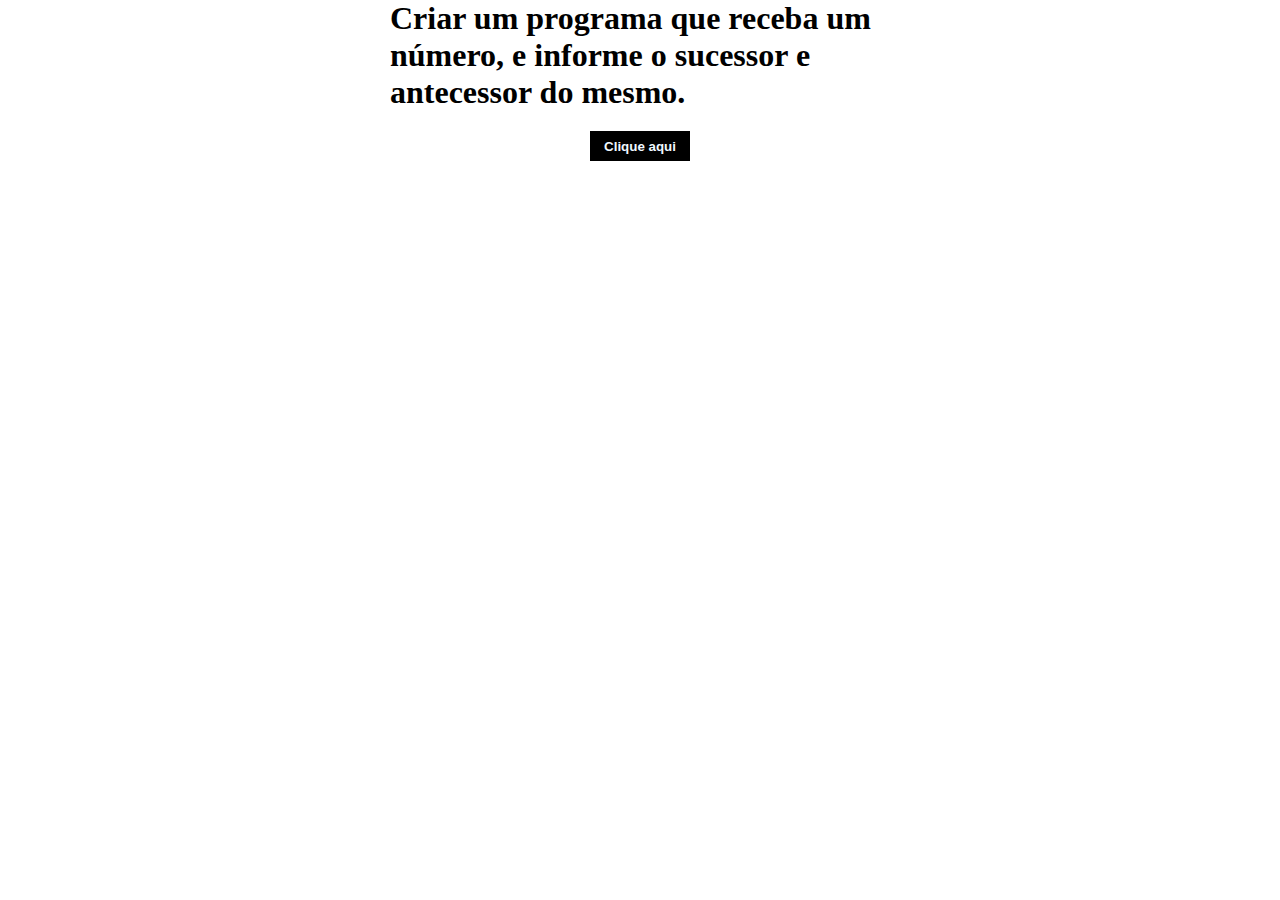
<file: ex001-js/index.html>
<!DOCTYPE html>
<html lang="pt-br">
<head>
    <meta charset="UTF-8">
    <meta name="viewport" content="width=device-width, initial-scale=1.0">
    <link rel="stylesheet" href="style.css">
    <script src="app.js"></script>
    <title>ex001 - JS</title>
</head>
<body>

    <h1>Criar um programa que receba um número, e informe o sucessor e antecessor do mesmo.</h1>
    <button type="button" onclick="antecessorEsucessor()">Clique aqui</button>
    
</body>
</html>
</file>
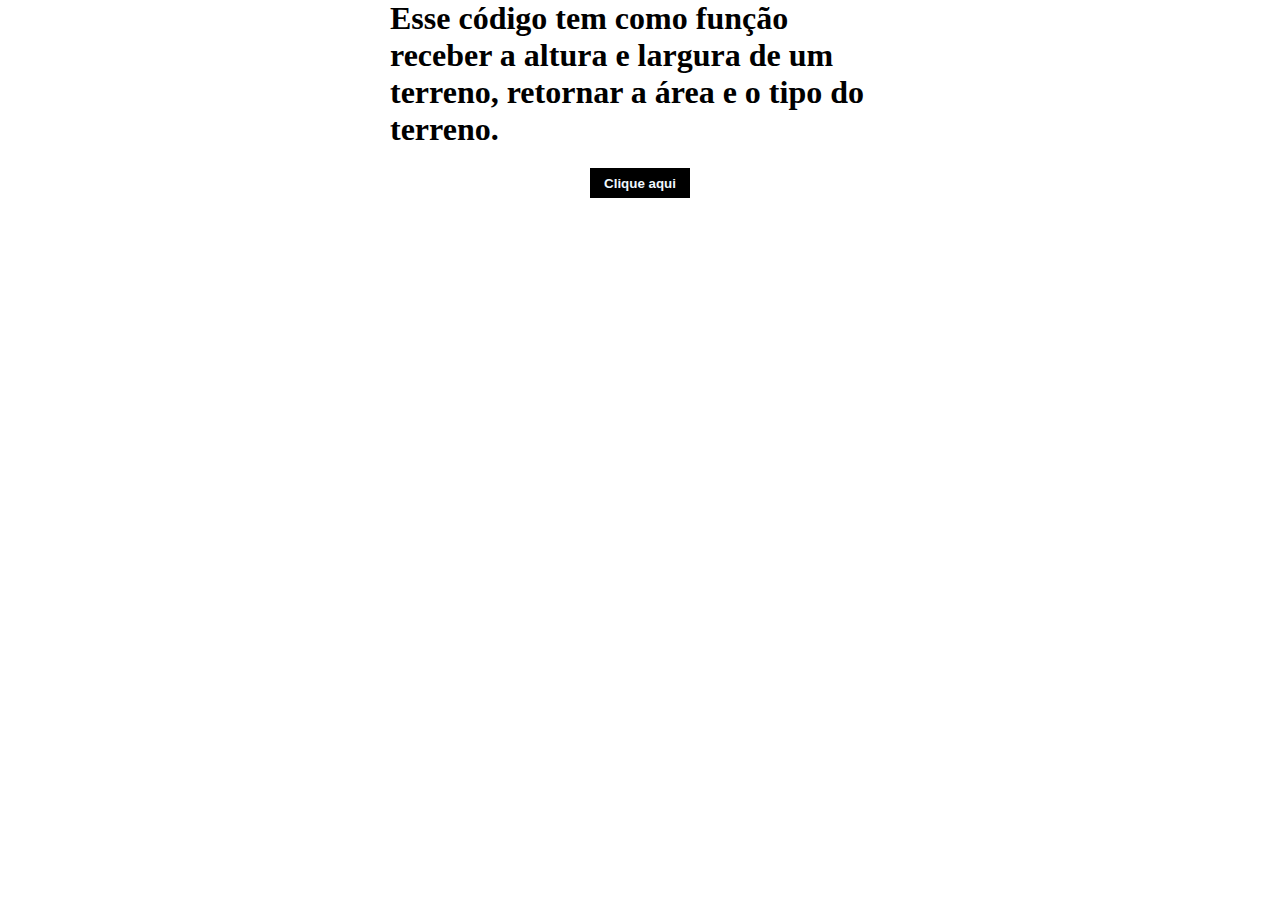
<file: ex002-js/index.html>
<!DOCTYPE html>
<html lang="pt-br">
<head>
    <meta charset="UTF-8">
    <meta name="viewport" content="width=device-width, initial-scale=1.0">
    <link rel="stylesheet" href="style.css">
    <script src="app.js"></script>
    <title>ex002 - JS</title>
</head>
<body>

  <h1>Esse código tem como função receber a altura e largura de um terreno, retornar a área e o tipo do terreno.</h1>
  <button type="button" onclick="areaTerreno()">Clique aqui</button>  
    
</body>
</html>
</file>
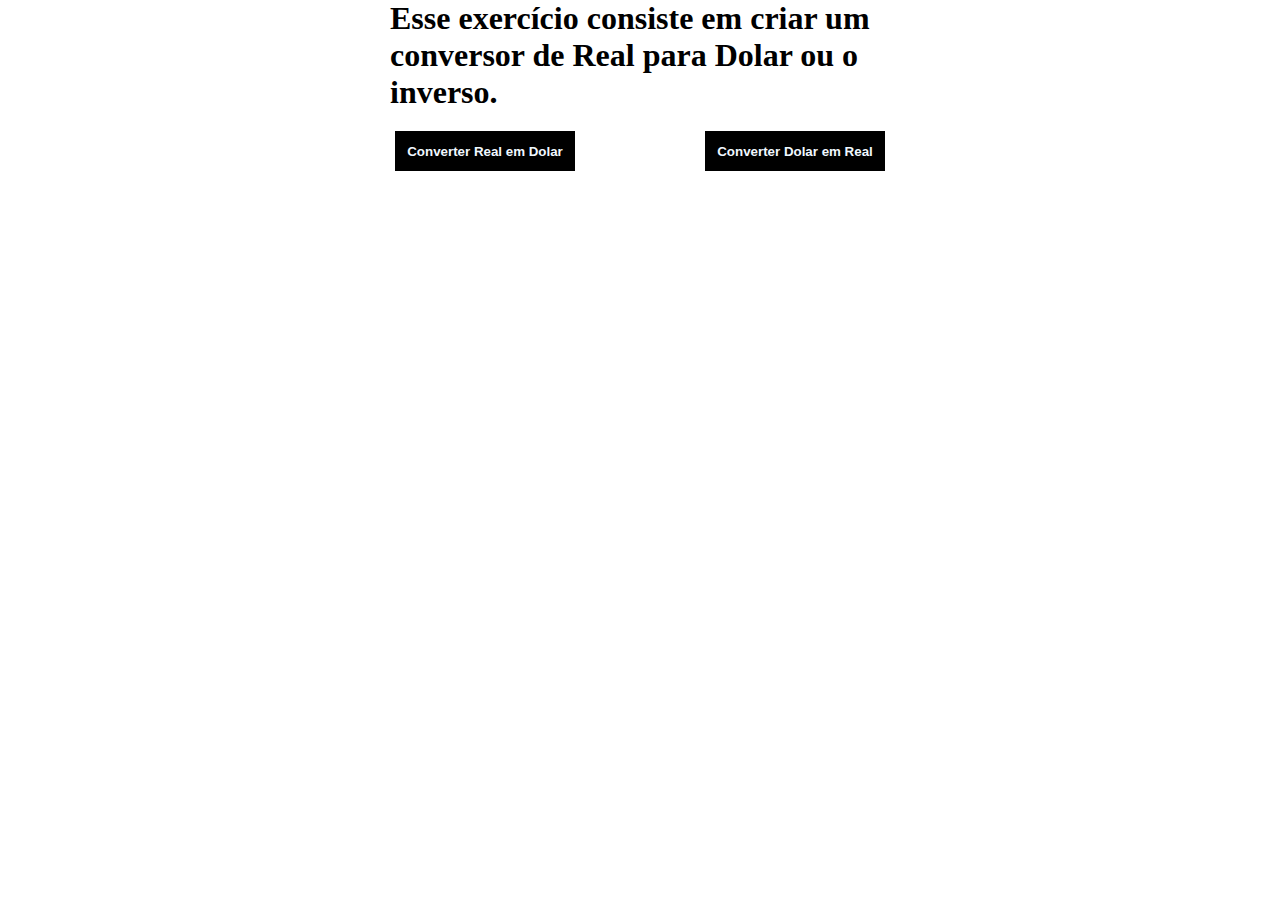
<file: ex003-js/index.html>
<!DOCTYPE html>
<html lang="pt-br">
<head>
    <meta charset="UTF-8">
    <meta name="viewport" content="width=device-width, initial-scale=1.0">
    <link rel="stylesheet" href="style.css">
    <script src="app.js"></script>
    <title>ex003 - JS</title>
</head>
<body>

    <h1>Esse exercício consiste em criar um conversor de Real para Dolar ou o inverso.</h1>
    <div class="btn">
        <button type="button" onclick="conversorParaDolar()">Converter Real em Dolar</button>
        <button type="button" onclick="conversorParaReal()">Converter Dolar em Real</button>
    </div>
    
</body>
</html>
</file>
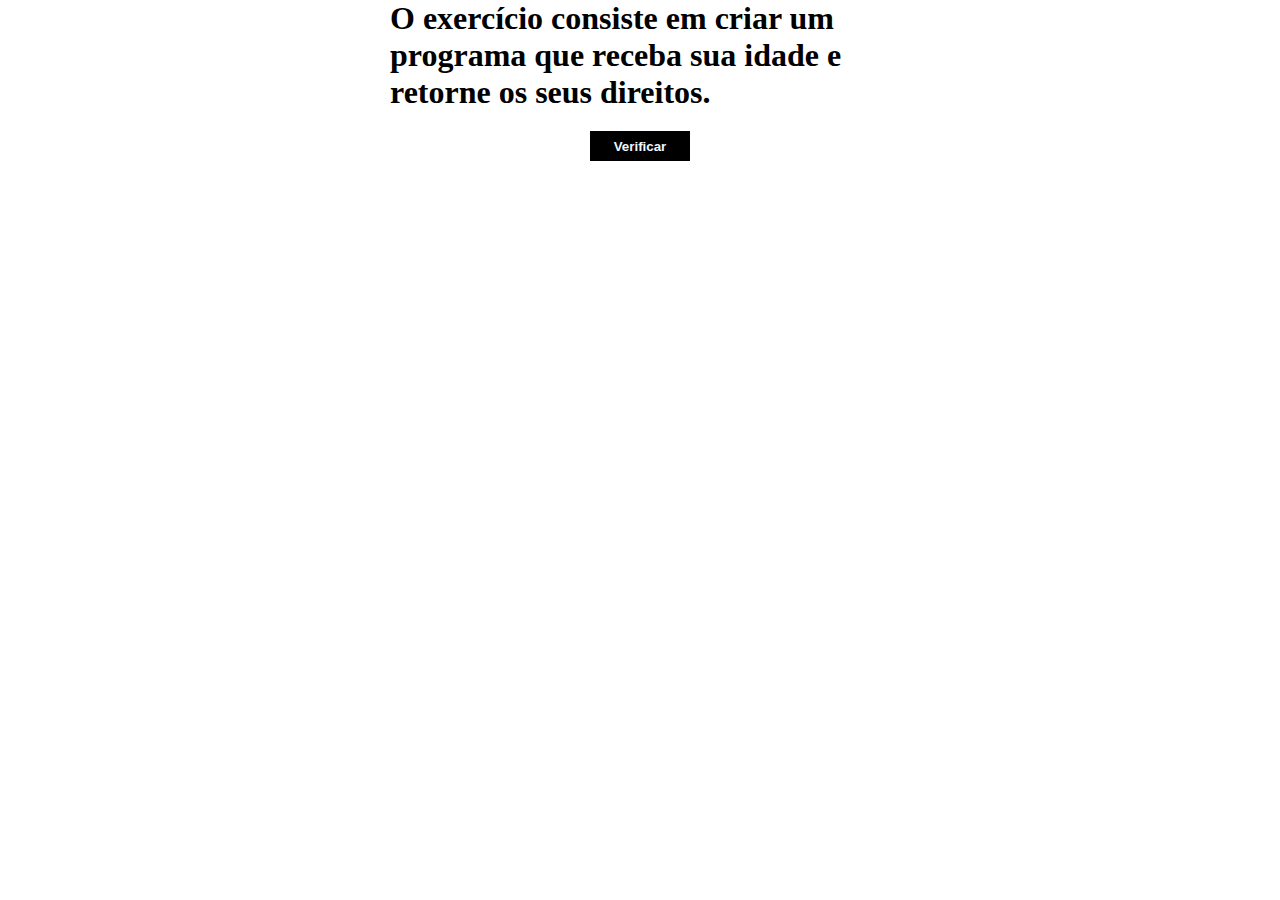
<file: ex004-js/index.html>
<!DOCTYPE html>
<html lang="pt-br">
    <head>
        <meta charset="UTF-8" />
        <meta name="viewport" content="width=device-width, initial-scale=1.0" />
        <link rel="stylesheet" href="style.css" />
        <script src="app.js"></script>
        <title>ex004 - JS</title>
    </head>
    <body>
        <h1>
            O exercício consiste em criar um programa que receba sua idade e
            retorne os seus direitos.
        </h1>
        <button type="button" onclick="seusDireitos()">Verificar</button>
    </body>
</html>
</file>
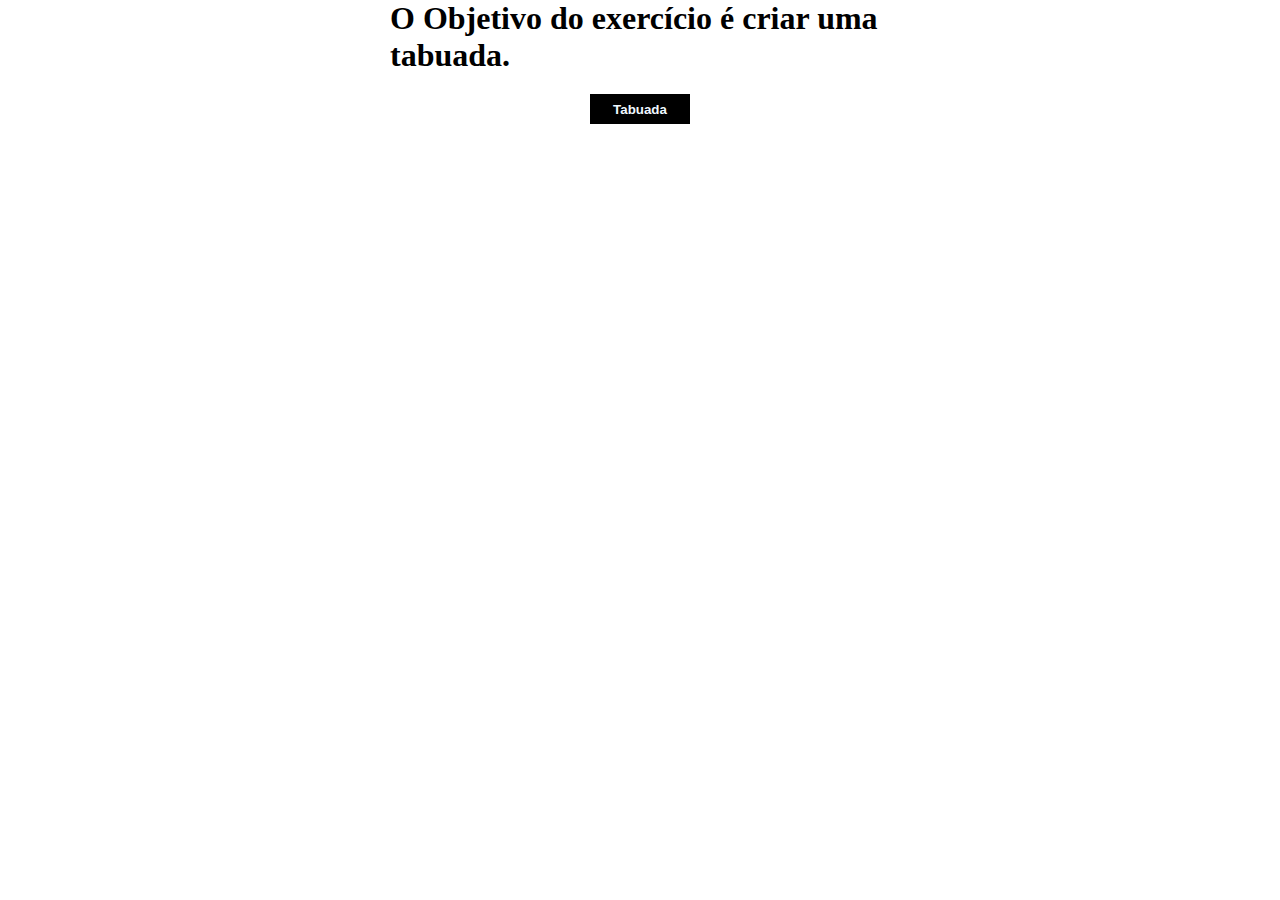
<file: ex005-js/index.html>
<!DOCTYPE html>
<html lang="pt-br">
    <head>
        <meta charset="UTF-8" />
        <meta name="viewport" content="width=device-width, initial-scale=1.0" />
        <link rel="stylesheet" href="style.css" />
        <script src="app.js"></script>
        <title>ex005 - JS</title>
    </head>
    <body>
        <h1>O Objetivo do exercício é criar uma tabuada.</h1>
        <button type="button" onclick="tabuada()">Tabuada</button>
    </body>
</html>
</file>
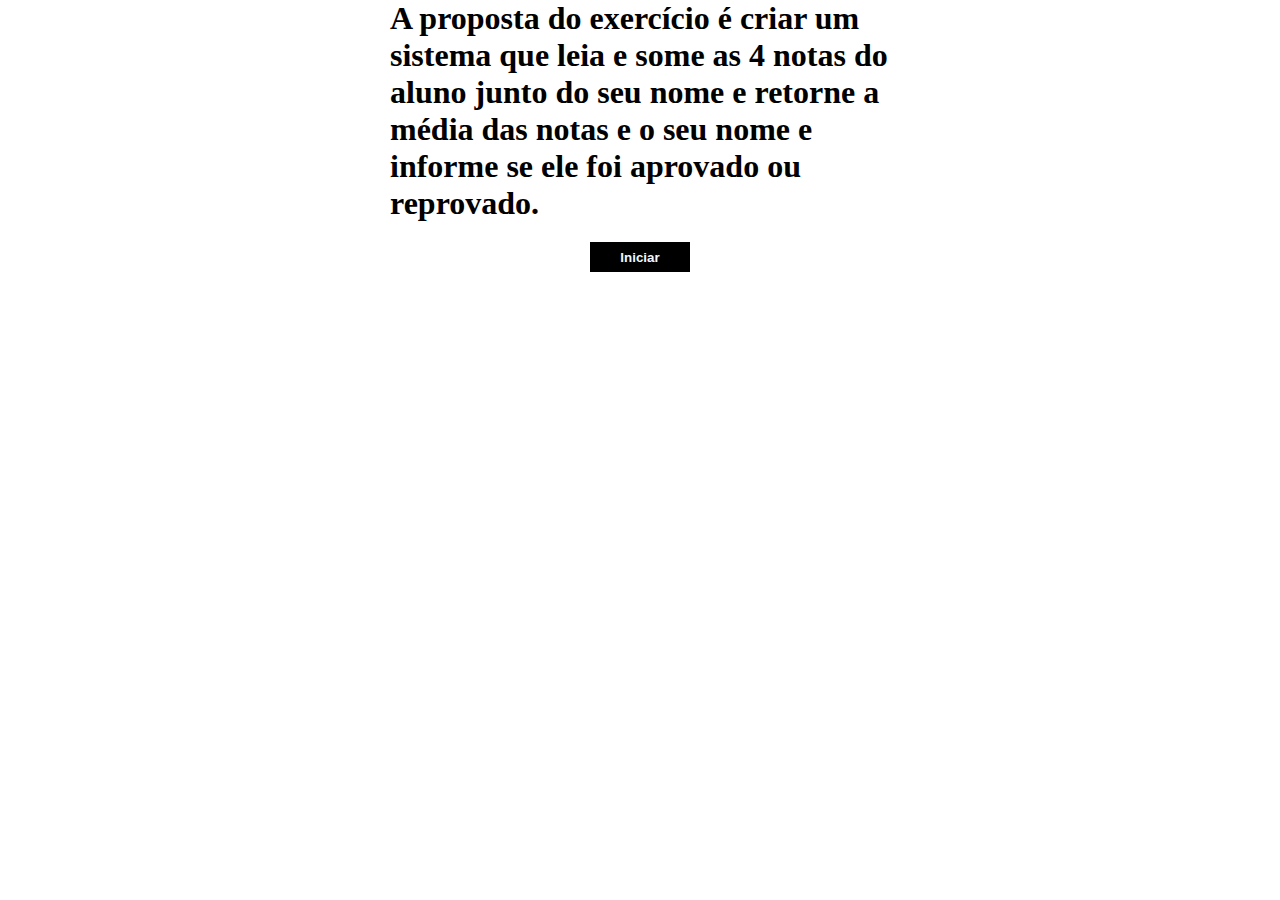
<file: ex006-js/index.html>
<!DOCTYPE html>
<html lang="pt-br">
    <head>
        <meta charset="UTF-8" />
        <meta name="viewport" content="width=device-width, initial-scale=1.0" />
        <link rel="stylesheet" href="style.css" />
        <script src="app.js"></script>
        <title>ex006 - JS</title>
    </head>
    <body>
        <h1>
            A proposta do exercício é criar um sistema que leia e some as 4
            notas do aluno junto do seu nome e retorne a média das notas e o seu
            nome e informe se ele foi aprovado ou reprovado.
        </h1>
        <button type="button" onclick="relatorioAluno()">Iniciar</button>
    </body>
</html>
</file>
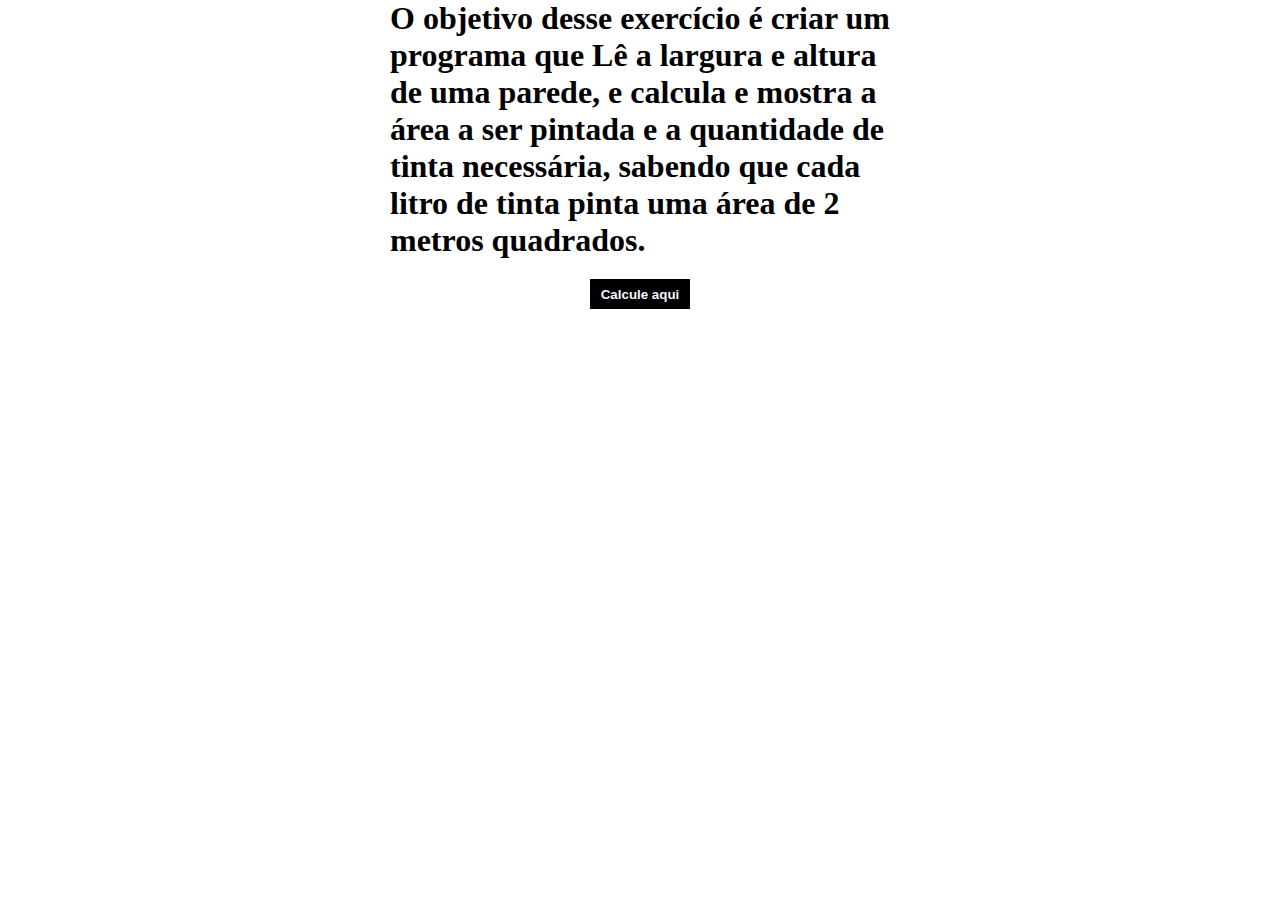
<file: ex007-js/index.html>
<!DOCTYPE html>
<html lang="pt-br">
    <head>
        <meta charset="UTF-8" />
        <meta name="viewport" content="width=device-width, initial-scale=1.0" />
        <link rel="stylesheet" href="style.css" />
        <script src="app.js"></script>
        <title>ex007 - JS</title>
    </head>
    <body>
        <h1>
            O objetivo desse exercício é criar um programa que Lê a largura e
            altura de uma parede, e calcula e mostra a área a ser pintada e a
            quantidade de tinta necessária, sabendo que cada litro de tinta
            pinta uma área de 2 metros quadrados.
        </h1>
        <button type="button" onclick="qtdNecessariaDeTinta()">
            Calcule aqui
        </button>
    </body>
</html>
</file>
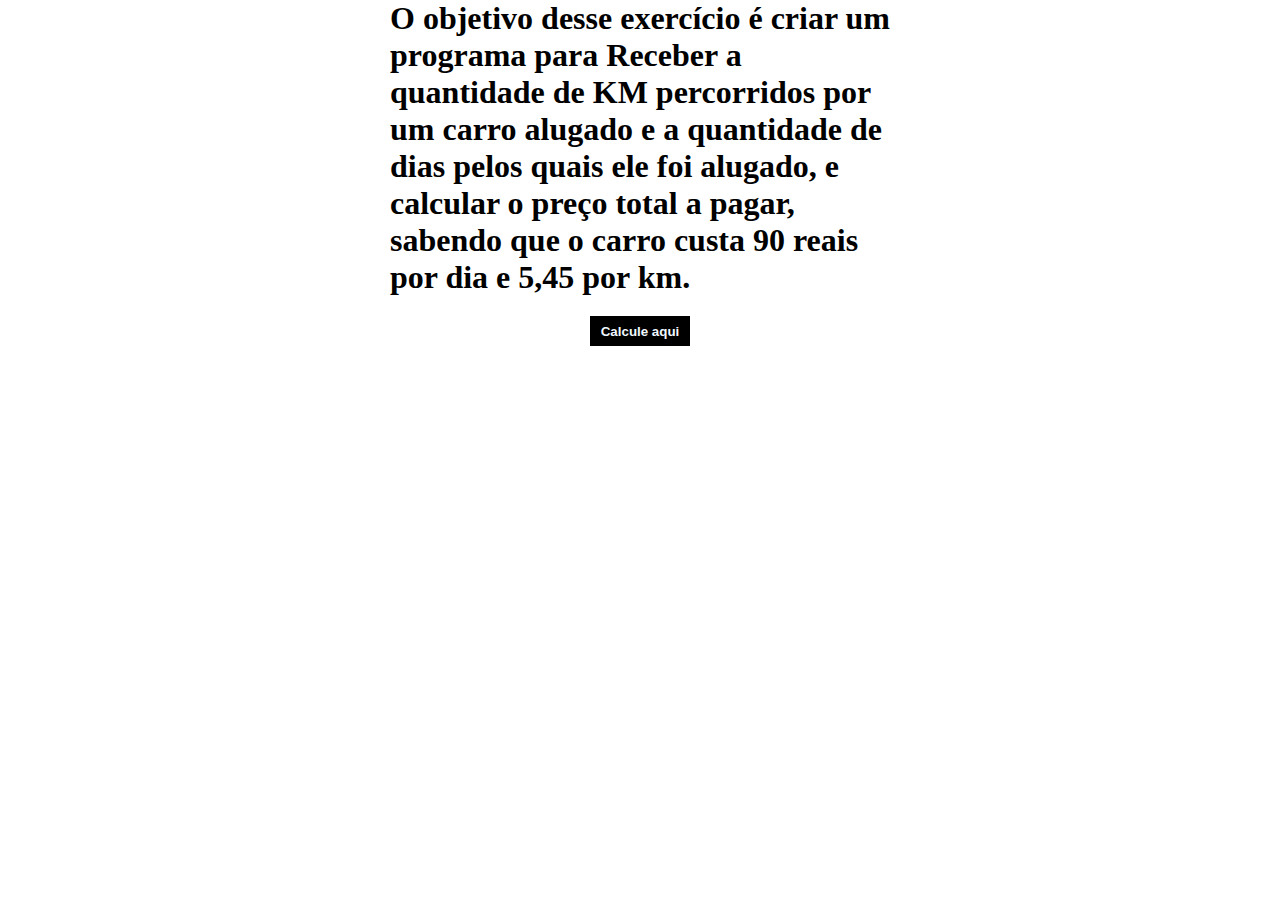
<file: ex008-js/index.html>
<!DOCTYPE html>
<html lang="pt-br">
    <head>
        <meta charset="UTF-8" />
        <meta name="viewport" content="width=device-width, initial-scale=1.0" />
        <link rel="stylesheet" href="style.css" />
        <script src="app.js"></script>
        <title>ex008 - JS</title>
    </head>
    <body>
        <h1>
            O objetivo desse exercício é criar um programa para Receber a
            quantidade de KM percorridos por um carro alugado e a quantidade de
            dias pelos quais ele foi alugado, e calcular o preço total a pagar,
            sabendo que o carro custa 90 reais por dia e 5,45 por km.
        </h1>
        <button type="button" onclick="aluguelCarros()">Calcule aqui</button>
    </body>
</html>
</file>
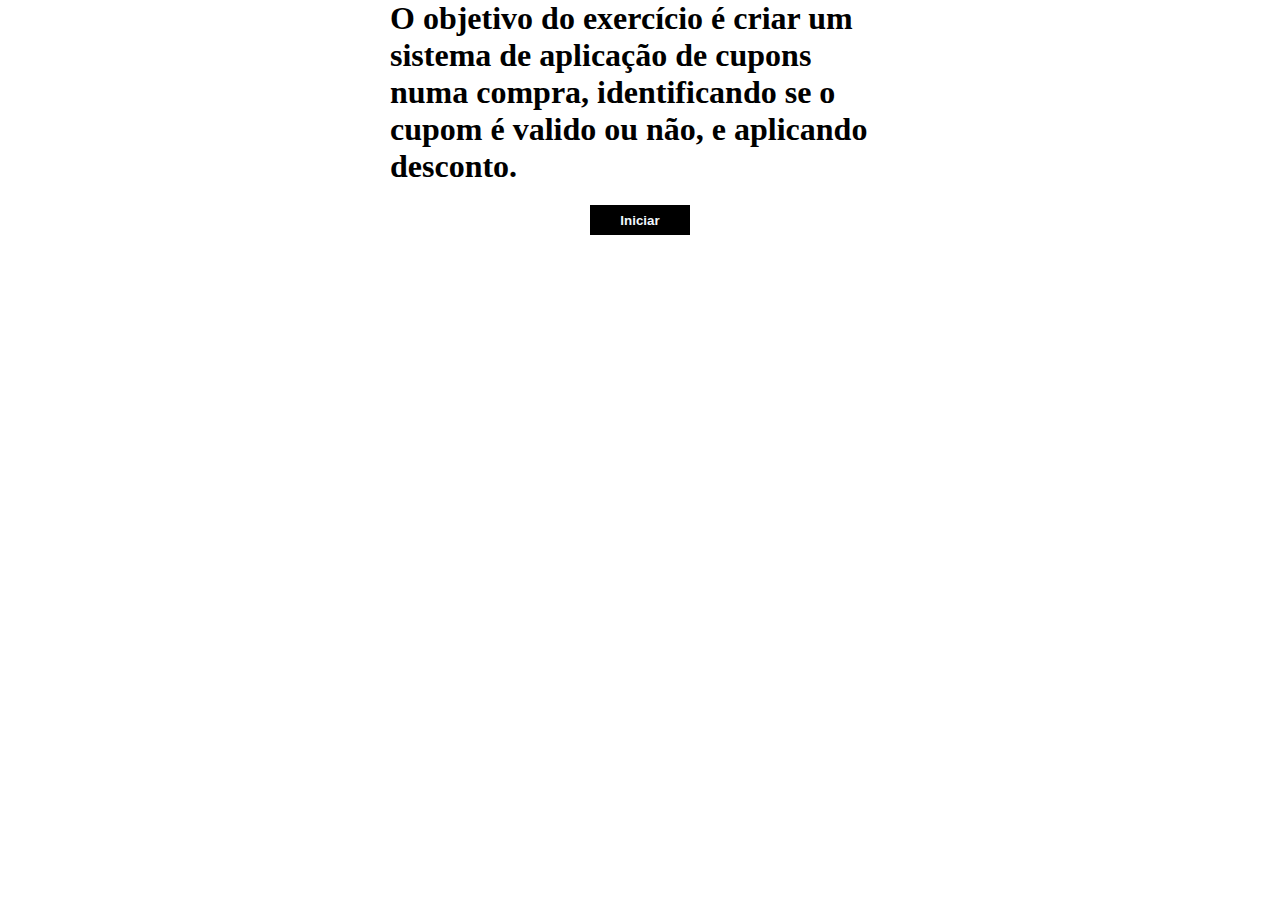
<file: ex009-js/index.html>
<!DOCTYPE html>
<html lang="pt-br">
    <head>
        <meta charset="UTF-8" />
        <meta name="viewport" content="width=device-width, initial-scale=1.0" />
        <link rel="stylesheet" href="style.css" />
        <script src="app.js"></script>
        <title>ex009 - JS</title>
    </head>
    <body>
        <h1>
            O objetivo do exercício é criar um sistema de aplicação de cupons
            numa compra, identificando se o cupom é valido ou não, e aplicando
            desconto.
        </h1>
        <button type="button" onclick="sistemaCupons()">Iniciar</button>
    </body>
</html>
</file>
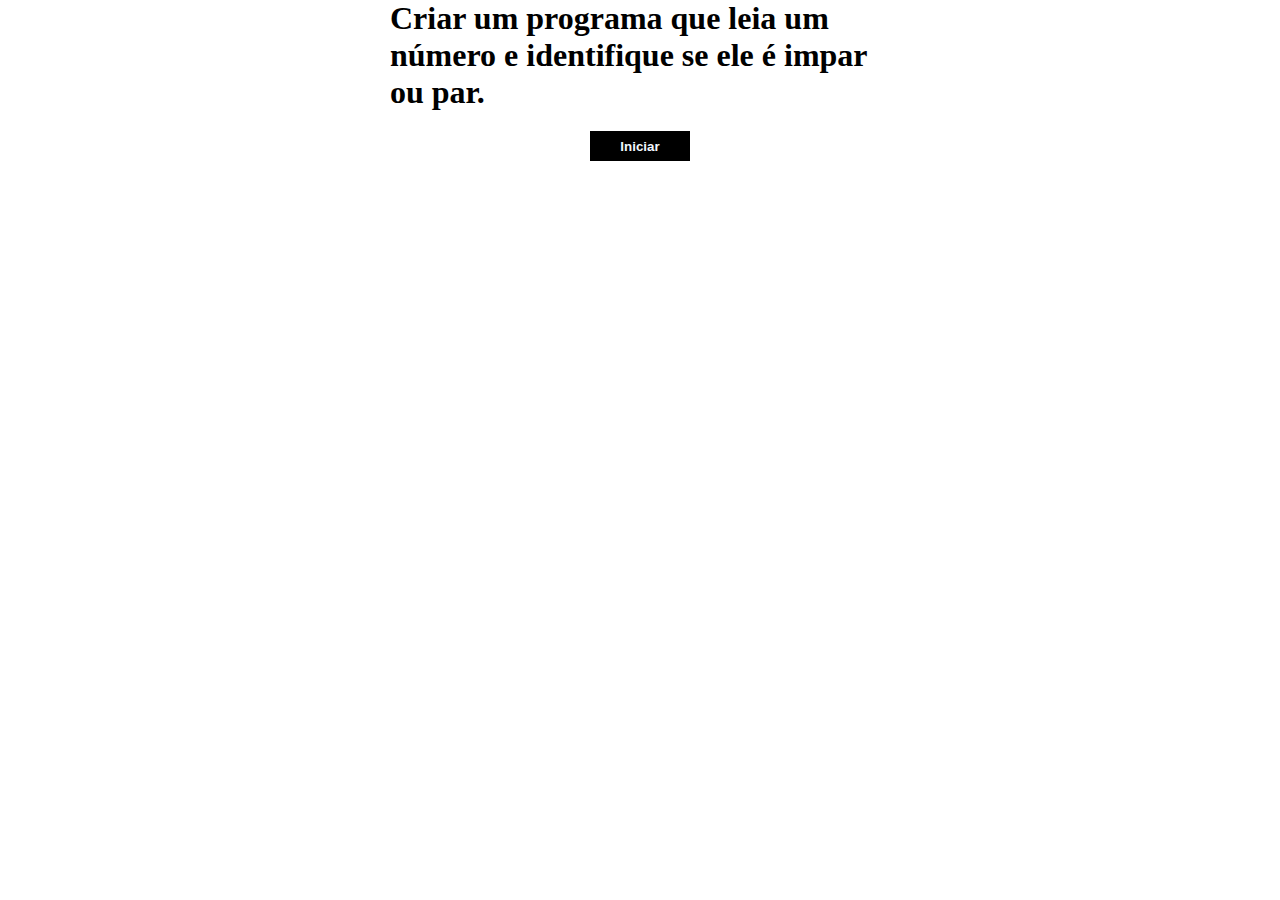
<file: ex010-js/index.html>
<!DOCTYPE html>
<html lang="pt-br">
    <head>
        <meta charset="UTF-8" />
        <meta name="viewport" content="width=device-width, initial-scale=1.0" />
        <link rel="stylesheet" href="style.css" />
        <script src="app.js"></script>
        <title>pt-ex010 - JS</title>
    </head>
    <body>
        <h1>
            Criar um programa que leia um número e identifique se ele é impar ou
            par.
        </h1>
        <button type="button" onclick="imparPar()">Iniciar</button>
    </body>
</html>
</file>
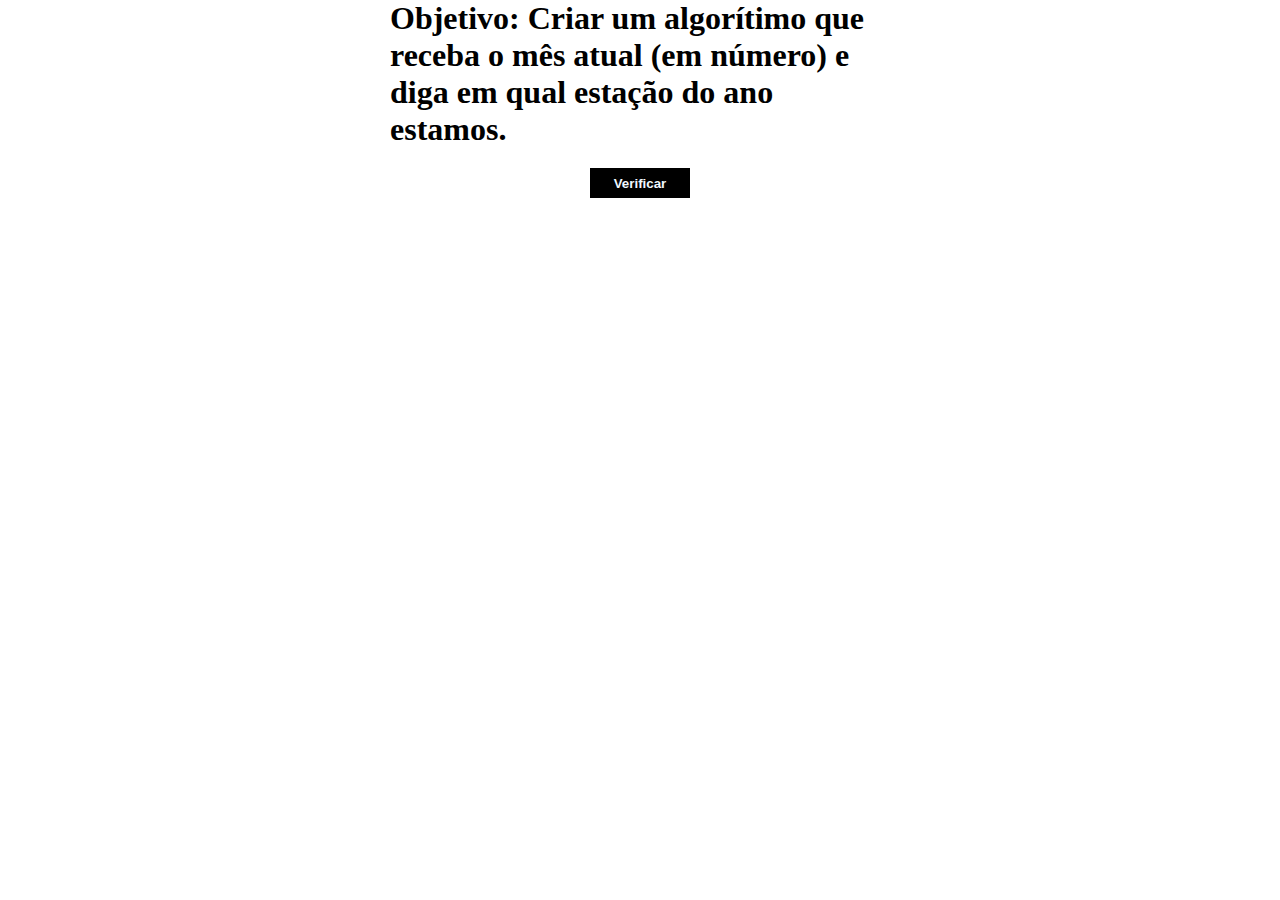
<file: ex011-js/index.html>
<!DOCTYPE html>
<html lang="pt-br">
    <head>
        <meta charset="UTF-8" />
        <meta name="viewport" content="width=device-width, initial-scale=1.0" />
        <link rel="stylesheet" href="style.css" />
        <script src="app.js"></script>
        <title>ex011 - JS</title>
    </head>
    <body>
        <h1>
            Objetivo: Criar um algorítimo que receba o mês atual (em número) e
            diga em qual estação do ano estamos.
        </h1>
        <button type="button" onclick="estacoesDoAno()">Verificar</button>
    </body>
</html>
</file>
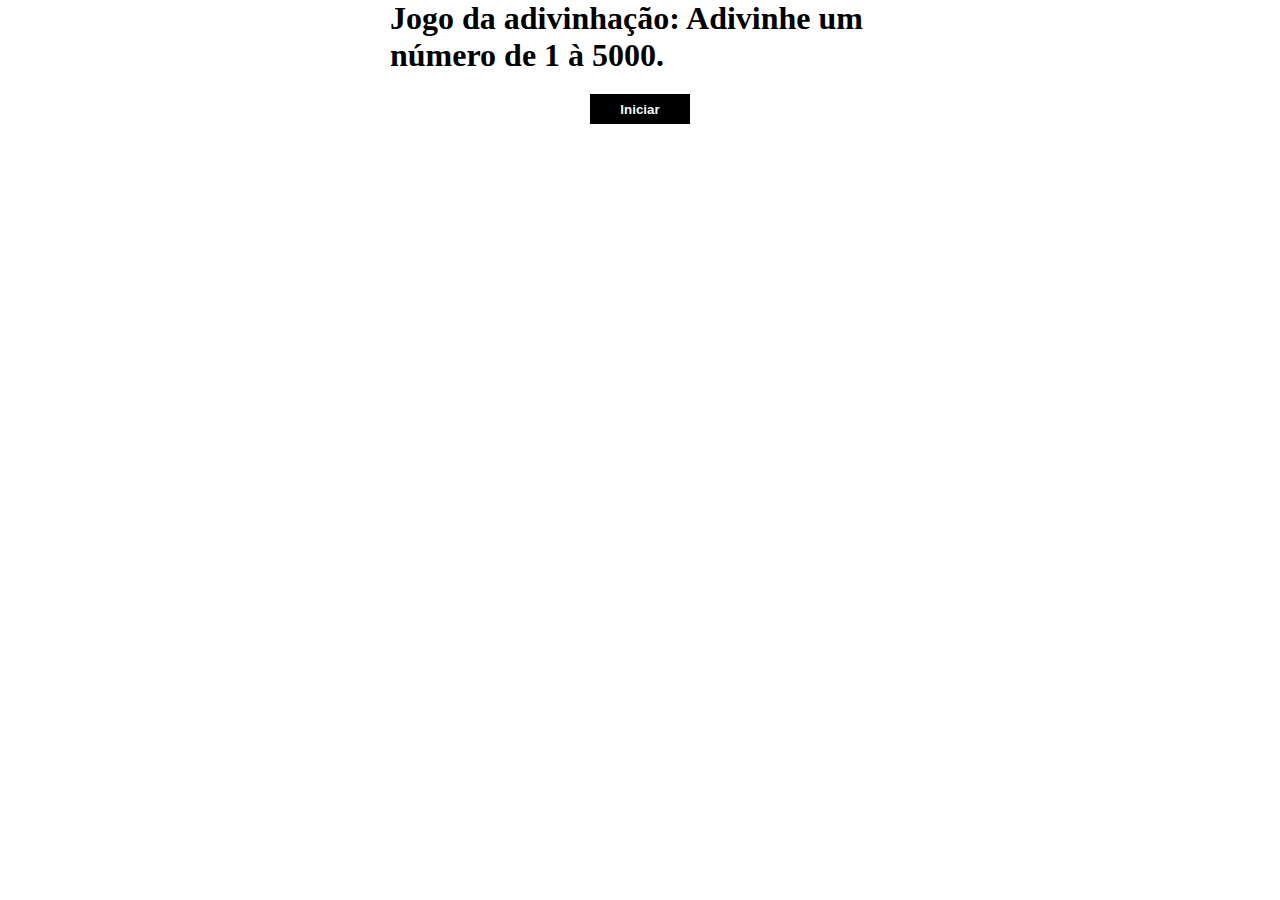
<file: ex012-js/index.html>
<!DOCTYPE html>
<html lang="pt-br">
    <head>
        <meta charset="UTF-8" />
        <meta name="viewport" content="width=device-width, initial-scale=1.0" />
        <link rel="stylesheet" href="style.css" />
        <script src="app.js"></script>
        <title>ex012 - JS</title>
    </head>
    <body>
        <h1>Jogo da adivinhação: Adivinhe um número de 1 à 5000.</h1>
        <button type="button" onclick="jogoSecretNum()">Iniciar</button>
    </body>
</html>
</file>
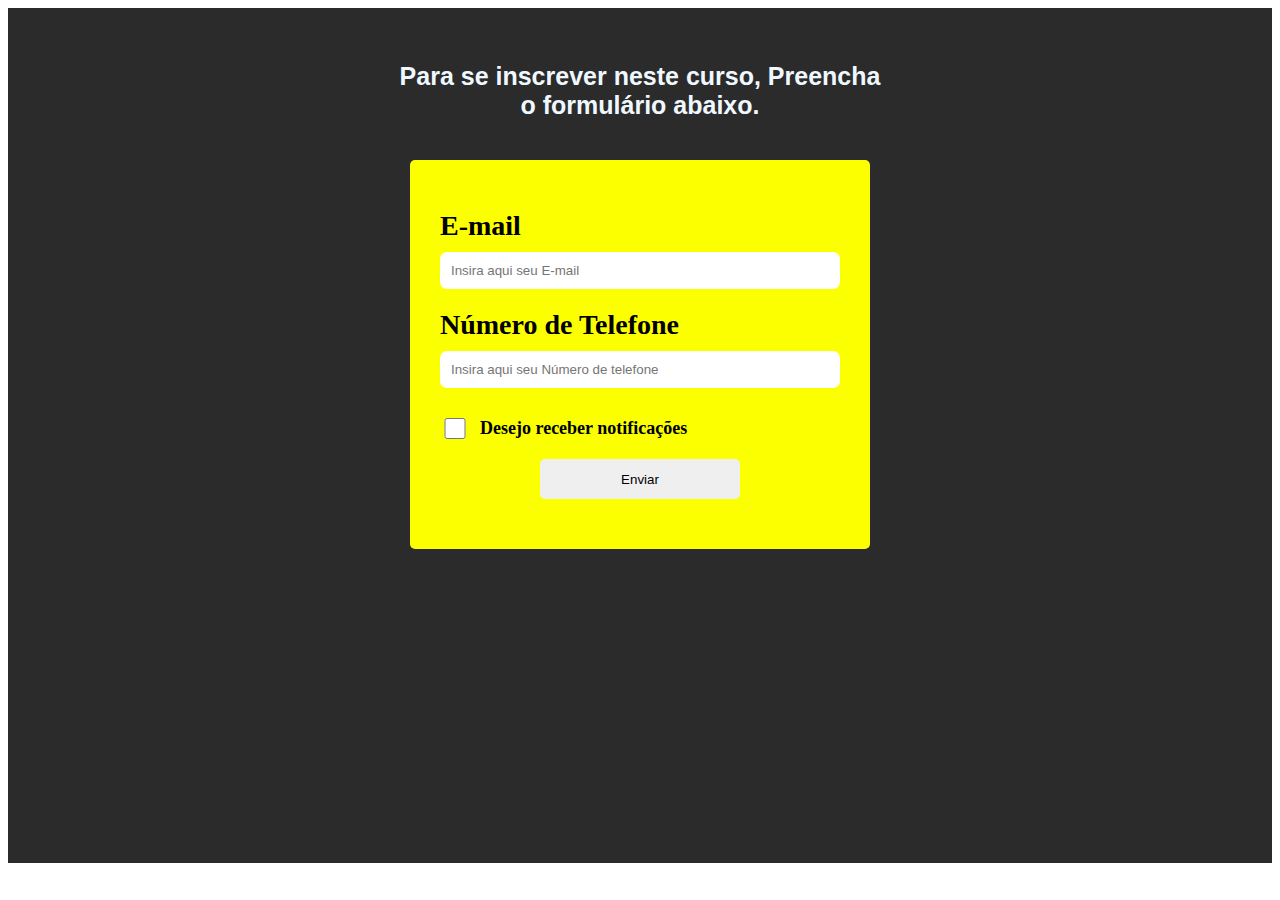
<file: ex013-js/index.html>
<!DOCTYPE html>
<html lang="pt-br">
    <head>
        <meta charset="UTF-8" />
        <meta name="viewport" content="width=device-width, initial-scale=1.0" />
        <link rel="stylesheet" href="style.css" />

        <title>ex013 - js</title>
    </head>
    <body>
        <div class="container">
            <br />
            <br />
            <br />
            <h1 class="form-text">
                Para se inscrever neste curso, Preencha o formulário abaixo.
            </h1>

            <form action="" id="formulario">
                <div class="forms">
                    <input
                        type="email"
                        placeholder="Insira aqui seu E-mail"
                        id="emailForm"
                        required
                    />
                    <label for="#emailForm">E-mail</label>
                </div>
                <div class="forms">
                    <input
                        type="tel"
                        placeholder="Insira aqui seu Número de telefone"
                        id="telForm"
                        required
                    />
                    <label for="#telForm">Número de Telefone</label>
                </div>
                <div class="checkbox">
                    <input type="checkbox" id="check" />
                    <label for="#notifyForm">
                        Desejo receber notificações
                    </label>
                </div>
                <button type="button" id="btn">Enviar</button>
            </form>
        </div>
        <script src="app.js"></script>
    </body>
</html>
</file>
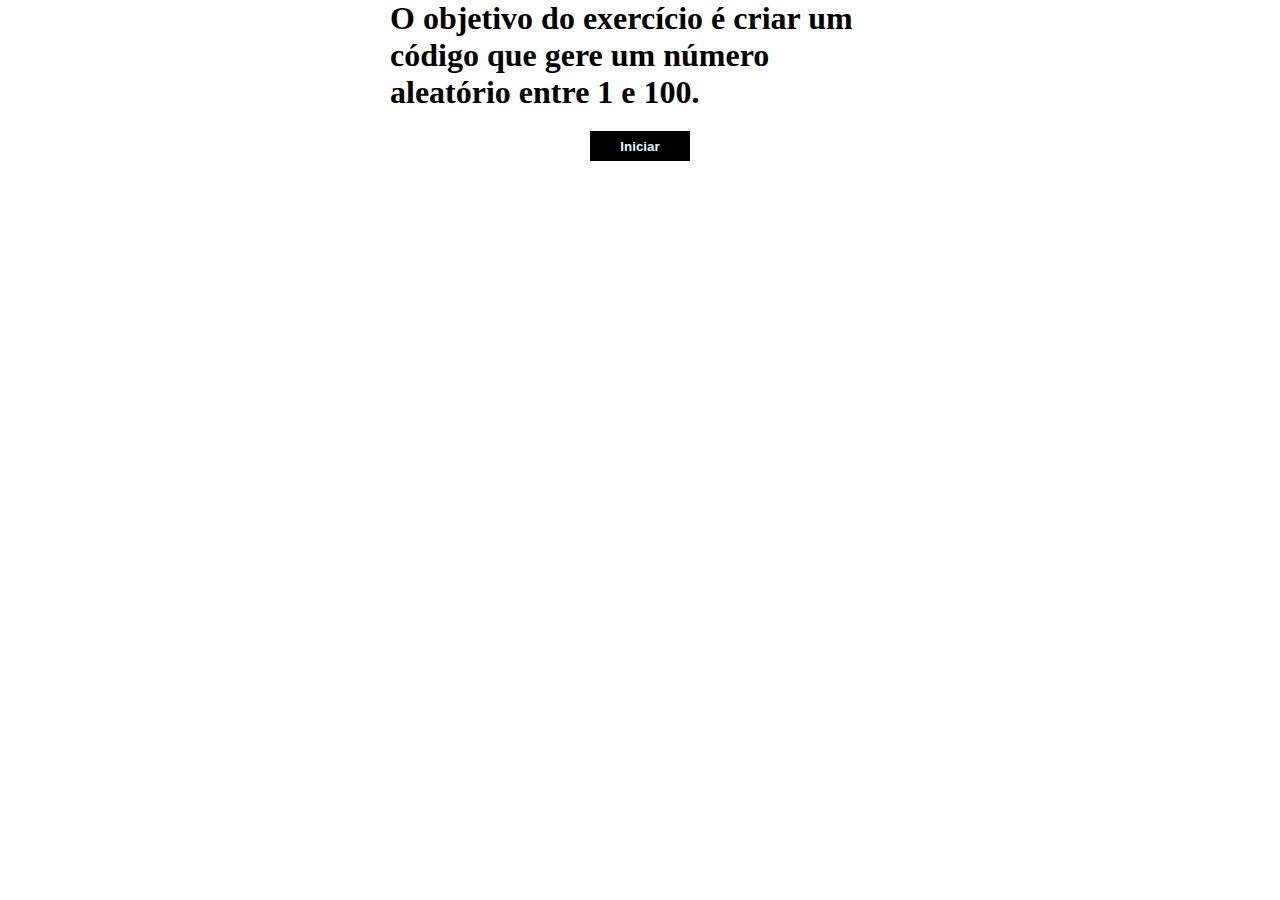
<file: ex014-js/index.html>
<!DOCTYPE html>
<html lang="pt-br">
    <head>
        <meta charset="UTF-8" />
        <meta name="viewport" content="width=device-width, initial-scale=1.0" />
        <link rel="stylesheet" href="style.css" />
        <title>ex009 - JS</title>
    </head>
    <body>
        <h1>
            O objetivo do exercício é criar um código que gere um número
            aleatório entre 1 e 100.
        </h1>
        <button type="button" id="btn">Iniciar</button>
        <script src="app.js"></script>
    </body>
</html>
</file>
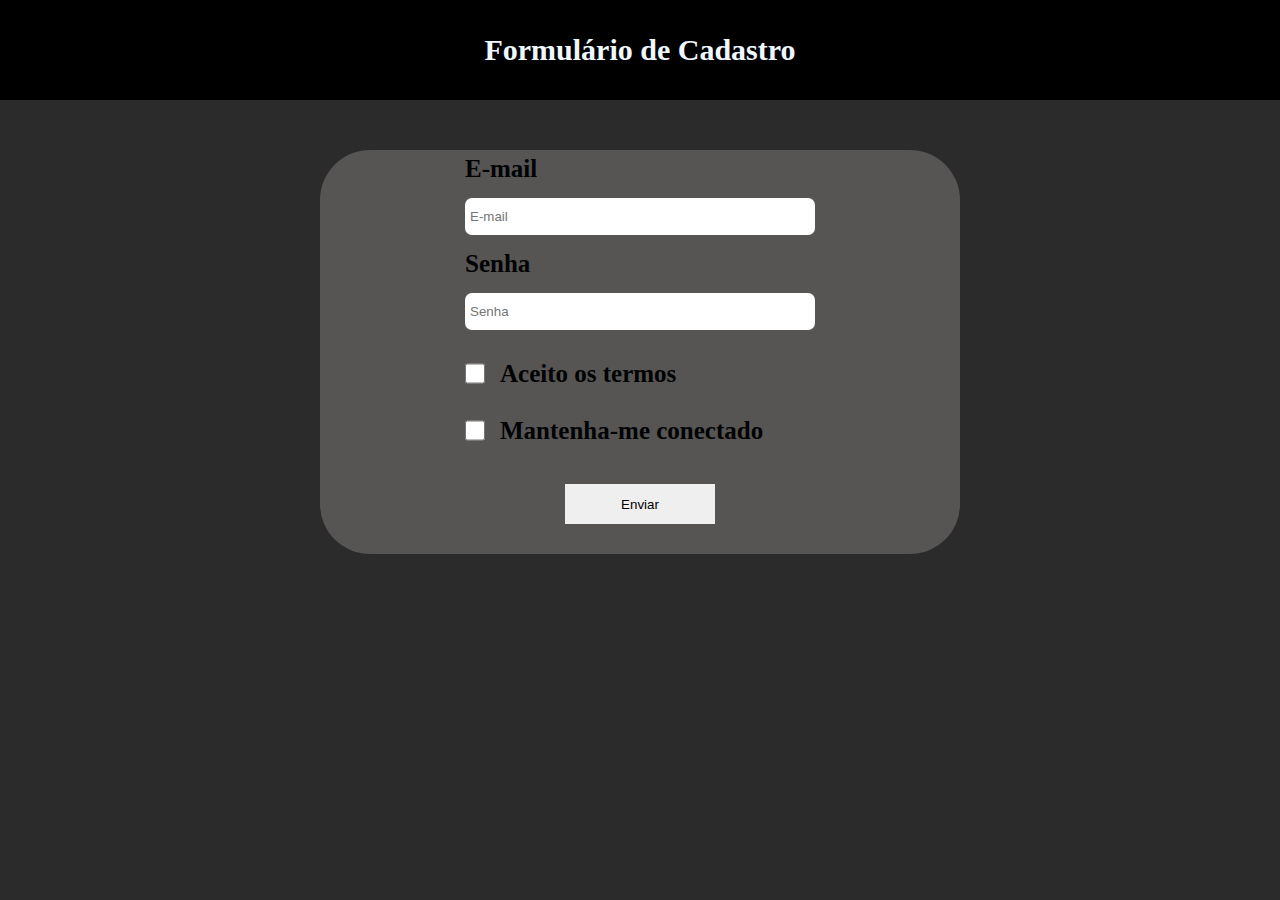
<file: ex015-js/index.html>
<!DOCTYPE html>
<html lang="pt-br">
    <head>
        <meta charset="UTF-8" />
        <meta name="viewport" content="width=device-width, initial-scale=1.0" />
        <title>Formulário de Cadastro</title>
        <link rel="stylesheet" href="style.css" />
    </head>
    <body>
        <div class="title">
            <h1>Formulário de Cadastro</h1>
        </div>

        <div class="container01">
            <div class="container02">
                <form action="">
                    <label for="email">E-mail</label>
                    <input
                        type="email"
                        id="emailInput"
                        placeholder="E-mail"
                        required
                    />

                    <label for="password">Senha</label>
                    <input
                        type="password"
                        id="passwordInput"
                        placeholder="Senha"
                        required
                    />

                    <div class="terms">
                        <input type="checkbox" id="terms" required />
                        <label for="checkbox">Aceito os termos</label>
                    </div>

                    <div class="saveData">
                        <input type="checkbox" id="saveData" />
                        <label for="saveData">Mantenha-me conectado</label>
                    </div>

                    <button type="button" id="btn">Enviar</button>
                </form>
            </div>
        </div>

        <script src="app.js"></script>
    </body>
</html>
</file>
<file: ex001-js/style.css>
* {
    margin: 0;
    padding: 0;
}

h1 {
    margin: 0 auto;
    width: 500px;
}

button {
    background-color: black;
    color: aliceblue;
    margin: 20px auto;
    display: flex;
    width: 100px;
    font-weight: bold;
    justify-content: center;
    height: 30px;
    align-items: center;
    border: none;
    cursor: pointer;
}
button:hover {
    transition: all 0.5s ease-in-out;
    transform: scale(1.2);
    border-radius: 10px;
    box-shadow: aliceblue;
}
</file>
<file: ex002-js/style.css>
* {
    margin: 0;
    padding: 0;
}

h1 {
    margin: 0 auto;
    width: 500px;
}

button {
    background-color: black;
    color: aliceblue;
    margin: 20px auto;
    display: flex;
    width: 100px;
    font-weight: bold;
    justify-content: center;
    height: 30px;
    align-items: center;
    border: none;
    cursor: pointer;
}
button:hover {
    transition: all 0.5s ease-in-out;
    transform: scale(1.2);
    border-radius: 10px;
    box-shadow: aliceblue;
}
</file>
<file: ex003-js/style.css>
* {
    margin: 0;
    padding: 0;
}

h1 {
    margin: 0 auto;
    width: 500px;
}

.btn {
    display: flex;
    margin: 0 330px;
}

button {
    background-color: black;
    color: aliceblue;
    margin: 20px auto;
    display: flex;
    width: 180px;
    font-weight: bold;
    justify-content: center;
    height: 40px;
    align-items: center;
    border: none;
    cursor: pointer;
}
button:hover {
    transition: all 0.5s ease-in-out;
    transform: scale(1.2);
    border-radius: 10px;
    box-shadow: aliceblue;
}
</file>
<file: ex004-js/style.css>
* {
    margin: 0;
    padding: 0;
}

h1 {
    margin: 0 auto;
    width: 500px;
}

button {
    background-color: black;
    color: aliceblue;
    margin: 20px auto;
    display: flex;
    width: 100px;
    font-weight: bold;
    justify-content: center;
    height: 30px;
    align-items: center;
    border: none;
    cursor: pointer;
}
button:hover {
    transition: all 0.5s ease-in-out;
    transform: scale(1.2);
    border-radius: 10px;
    box-shadow: aliceblue;
}
</file>
<file: ex005-js/style.css>
* {
    margin: 0;
    padding: 0;
}

h1 {
    margin: 0 auto;
    width: 500px;
}

button {
    background-color: black;
    color: aliceblue;
    margin: 20px auto;
    display: flex;
    width: 100px;
    font-weight: bold;
    justify-content: center;
    height: 30px;
    align-items: center;
    border: none;
    cursor: pointer;
}
button:hover {
    transition: all 0.5s ease-in-out;
    transform: scale(1.2);
    border-radius: 10px;
    box-shadow: aliceblue;
}
</file>
<file: ex006-js/style.css>
* {
    margin: 0;
    padding: 0;
}

h1 {
    margin: 0 auto;
    width: 500px;
}

button {
    background-color: black;
    color: aliceblue;
    margin: 20px auto;
    display: flex;
    width: 100px;
    font-weight: bold;
    justify-content: center;
    height: 30px;
    align-items: center;
    border: none;
    cursor: pointer;
}
button:hover {
    transition: all 0.5s ease-in-out;
    transform: scale(1.2);
    border-radius: 10px;
    box-shadow: aliceblue;
}
</file>
<file: ex007-js/style.css>
* {
    margin: 0;
    padding: 0;
}

h1 {
    margin: 0 auto;
    width: 500px;
}

button {
    background-color: black;
    color: aliceblue;
    margin: 20px auto;
    display: flex;
    width: 100px;
    font-weight: bold;
    justify-content: center;
    height: 30px;
    align-items: center;
    border: none;
    cursor: pointer;
}
button:hover {
    transition: all 0.5s ease-in-out;
    transform: scale(1.2);
    border-radius: 10px;
    box-shadow: aliceblue;
}
</file>
<file: ex008-js/style.css>
* {
    margin: 0;
    padding: 0;
}

h1 {
    margin: 0 auto;
    width: 500px;
}

button {
    background-color: black;
    color: aliceblue;
    margin: 20px auto;
    display: flex;
    width: 100px;
    font-weight: bold;
    justify-content: center;
    height: 30px;
    align-items: center;
    border: none;
    cursor: pointer;
}
button:hover {
    transition: all 0.5s ease-in-out;
    transform: scale(1.2);
    border-radius: 10px;
    box-shadow: aliceblue;
}
</file>
<file: ex009-js/style.css>
* {
    margin: 0;
    padding: 0;
}

h1 {
    margin: 0 auto;
    width: 500px;
}

button {
    background-color: black;
    color: aliceblue;
    margin: 20px auto;
    display: flex;
    width: 100px;
    font-weight: bold;
    justify-content: center;
    height: 30px;
    align-items: center;
    border: none;
    cursor: pointer;
}
button:hover {
    transition: all 0.5s ease-in-out;
    transform: scale(1.2);
    border-radius: 10px;
    box-shadow: aliceblue;
}
</file>
<file: ex010-js/style.css>
* {
    margin: 0;
    padding: 0;
}

h1 {
    margin: 0 auto;
    width: 500px;
}

button {
    background-color: black;
    color: aliceblue;
    margin: 20px auto;
    display: flex;
    width: 100px;
    font-weight: bold;
    justify-content: center;
    height: 30px;
    align-items: center;
    border: none;
    cursor: pointer;
}
button:hover {
    transition: all 0.5s ease-in-out;
    transform: scale(1.2);
    border-radius: 10px;
    box-shadow: aliceblue;
}
</file>
<file: ex011-js/style.css>
* {
    margin: 0;
    padding: 0;
}

h1 {
    margin: 0 auto;
    width: 500px;
}

button {
    background-color: black;
    color: aliceblue;
    margin: 20px auto;
    display: flex;
    width: 100px;
    font-weight: bold;
    justify-content: center;
    height: 30px;
    align-items: center;
    border: none;
    cursor: pointer;
}
button:hover {
    transition: all 0.5s ease-in-out;
    transform: scale(1.2);
    border-radius: 10px;
    box-shadow: aliceblue;
}
</file>
<file: ex012-js/style.css>
* {
    margin: 0;
    padding: 0;
}

h1 {
    margin: 0 auto;
    width: 500px;
}

button {
    background-color: black;
    color: aliceblue;
    margin: 20px auto;
    display: flex;
    width: 100px;
    font-weight: bold;
    justify-content: center;
    height: 30px;
    align-items: center;
    border: none;
    cursor: pointer;
}
button:hover {
    transition: all 0.5s ease-in-out;
    transform: scale(1.2);
    border-radius: 10px;
    box-shadow: aliceblue;
}
</file>
<file: ex013-js/style.css>
.container {
    background-color: #2b2b2b;
    height: 95dvh;
}

.form-text {
    font-family: 'Franklin Gothic Medium', 'Arial Narrow', Arial, sans-serif;
    text-align: start;
    margin: 0px auto;
    margin-bottom: 40px;
    text-align: center;
    width: 500px;
    font-size: 25px;
    color: aliceblue;
}

form {
    border-radius: 5px;
    width: 400px;
    display: flex;
    flex-direction: column;
    margin: 0 auto;
    color: black;
    font-weight: 900;
    background-color: rgb(251, 255, 0);
    padding: 30px;
    font-size: 28px;
}

.forms {
    display: flex;
    flex-direction: column-reverse;
    padding-top: 20px;
}

input {
    background-color: white;
    border: none;
    padding: 11px;
    margin-top: 10px;
    border-radius: 7px;
}

.checkbox {
    padding-top: 30px;
    display: flex;
    justify-content: left;
    font-size: 18px;
}
.checkbox input {
    padding: 5px;
    margin: 0;
    margin-right: 10px;
    width: 30px;
}

button {
    width: 200px;
    height: 40px;
    text-align: center;
    margin: 20px auto;
    border: none;
    border-radius: 5px;
    transition: all 0.5s ease-in-out;
}

button:hover {
    background-color: #2b2b2b;
    cursor: pointer;
    border-radius: 15px;
    color: aliceblue;
    transition: all 0.5s ease-in-out;
}
</file>
<file: ex014-js/style.css>
* {
    margin: 0;
    padding: 0;
}

h1 {
    margin: 0 auto;
    width: 500px;
}

button {
    background-color: black;
    color: aliceblue;
    margin: 20px auto;
    display: flex;
    width: 100px;
    font-weight: bold;
    justify-content: center;
    height: 30px;
    align-items: center;
    border: none;
    cursor: pointer;
}
button:hover {
    transition: all 0.5s ease-in-out;
    transform: scale(1.2);
    border-radius: 10px;
    box-shadow: aliceblue;
}
</file>
<file: ex015-js/style.css>
* {
    margin: 0;
    padding: 0;
}

.title {
    display: flex;
    justify-content: center;
    align-items: center;
    background-color: black;
    width: 100%;
    height: 100px;
    & h1 {
        color: aliceblue;
        font-size: 30px;
        text-align: center;
    }
}

body {
    background-color: #2b2b2b;
    height: 100%;
}

.container01 {
    background-color: #575454;
    width: 50%;
    margin: 50px auto;
    display: flex;
    flex-direction: column;
    border-radius: 50px;
    & .container02 {
        display: flex;
        justify-content: center;
        & form {
            display: flex;
            flex-direction: column;
            width: 350px;
            & label {
                color: rgb(0, 2, 3);
                font-weight: 900;
                margin: 5px 0;
                font-size: 25px;
            }
            & input {
                margin: 10px 0;
                padding: 5px;
                height: 27px;
                border: none;
                border-radius: 7px;
            }
            & .terms {
                display: flex;
                align-items: center;
                margin-top: 10px;
                & #terms {
                    width: 20px;
                }
                & label {
                    margin-left: 15px;
                }
            }
            & .saveData {
                display: flex;
                align-items: center;
                margin-top: 10px;
                & #saveData {
                    width: 20px;
                }
                & label {
                    margin-left: 15px;
                }
            }
            & button {
                margin: 30px auto;
                width: 150px;
                height: 40px;
                cursor: pointer;
                transition: all 0.5s ease-in-out;
                border: none;
            }
            & button:hover {
                background-color: black;
                color: aliceblue;
                transition: all 0.5s ease-in-out;
                border-radius: 10px;
                transform: scale(1.1);
            }
        }
    }
}
</file>
